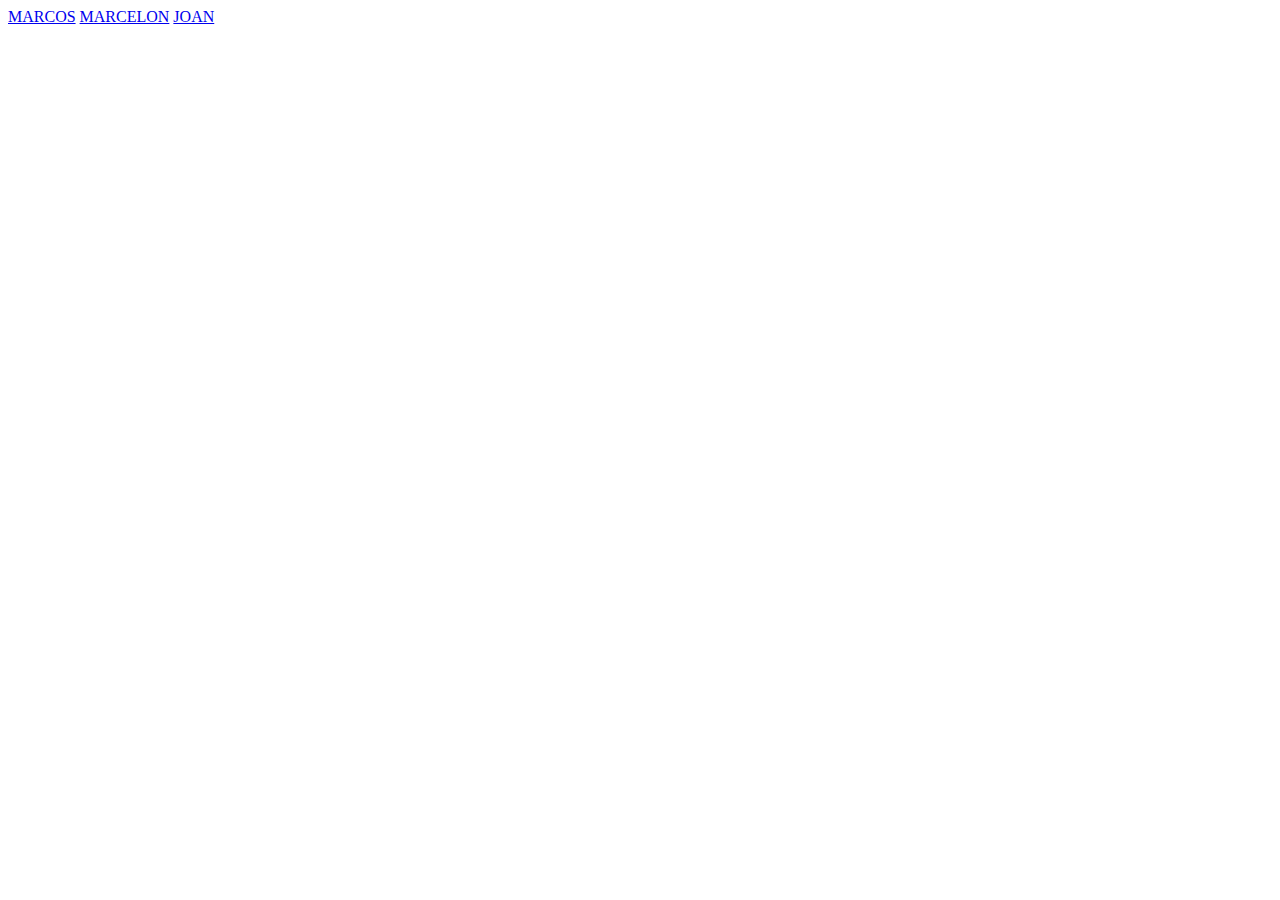
<file: index.html>
<!DOCTYPE html>
<html lang="en">
<head>
    <meta charset="UTF-8">
    <meta http-equiv="X-UA-Compatible" content="IE=edge">
    <meta name="viewport" content="width=device-width, initial-scale=1.0">
    <title>Document</title>
</head>
<body>
    <a href="./Marcos.html">MARCOS</a>
    <a href="./Marcelo.html">MARCELON</a>
    <a href="./Joan.html">JOAN</a>
    
    
</body>
</html>
</file>
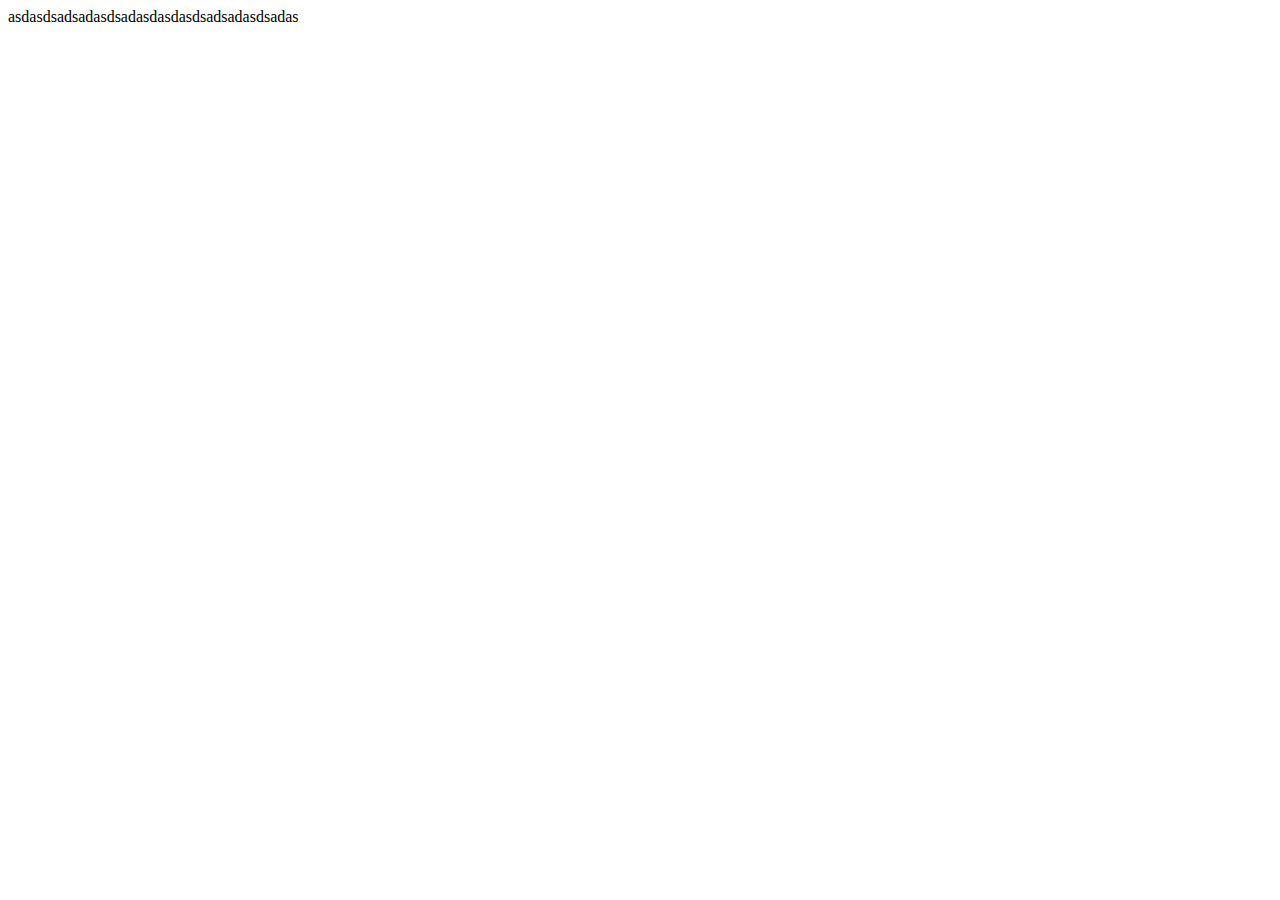
<file: Joan.html>
<!DOCTYPE html>
<html lang="en">
<head>
    <meta charset="UTF-8">
    <meta http-equiv="X-UA-Compatible" content="IE=edge">
    <meta name="viewport" content="width=device-width, initial-scale=1.0">
    <title>Document</title>
</head>
<body>
    asdasdsadsadasdsadasdasdasdsadsadasdsadas
</body>
</html>
</file>
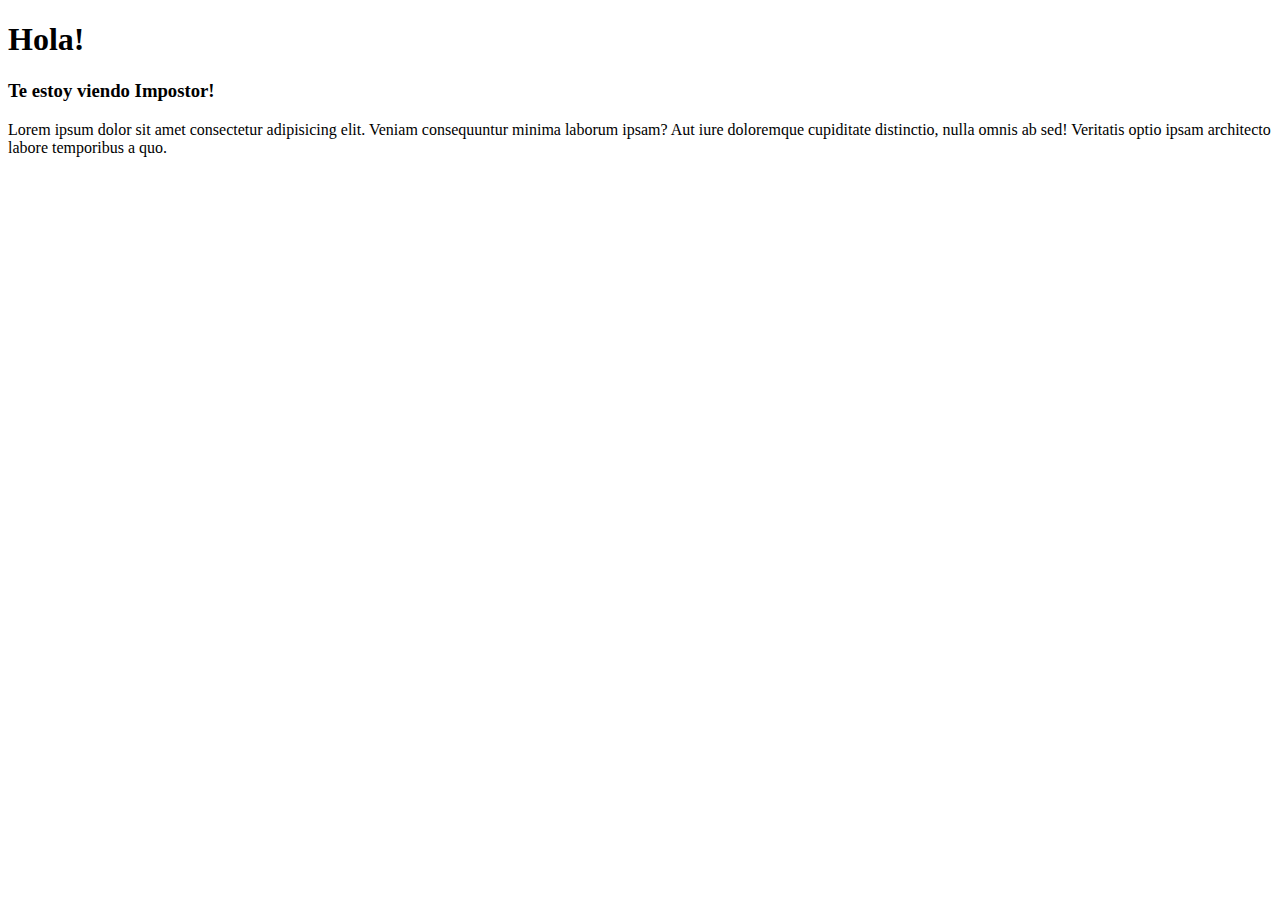
<file: Marcelo.html>
<!DOCTYPE html>
<html lang="en">
<head>
    <meta charset="UTF-8">
    <meta http-equiv="X-UA-Compatible" content="IE=edge">
    <meta name="viewport" content="width=device-width, initial-scale=1.0">
    <title>Document</title>
</head>
<body>
     <h1>Hola!</h1>
     <h3>Te estoy viendo Impostor!</h3>
     <p>Lorem ipsum dolor sit amet consectetur adipisicing elit. Veniam consequuntur minima laborum ipsam? Aut iure doloremque cupiditate distinctio, nulla omnis ab sed! Veritatis optio ipsam architecto labore temporibus a quo.</p>
</body>
</html>
</file>
